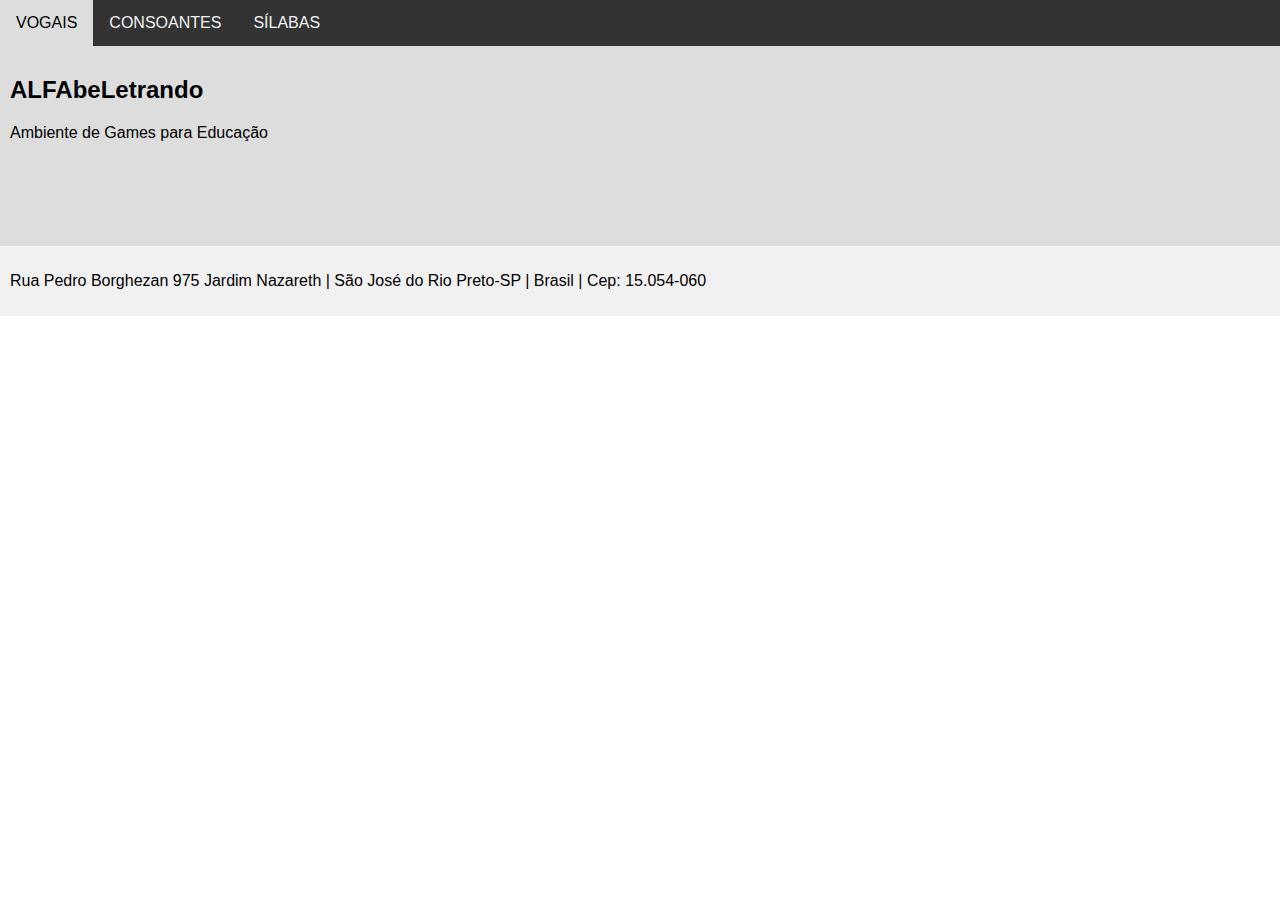
<file: index.html>
<!DOCTYPE html>
<html lang="en">
<head>
    <meta charset="UTF-8">
    
    <link rel="stylesheet" href="estilos.css">

    <meta http-equiv="X-UA-Compatible" content="IE=edge">
    <meta name="viewport" content="width=device-width, initial-scale=1.0">
    <title>Meu HTML5</title>
</head>
<body>
    <div class="topnav">
        <a href="#">VOGAIS</a>
        <a href="#">CONSOANTES</a>
        <a href="#">SÍLABAS</a>
    </div>
    
    <div class="content">
        <h2>ALFAbeLetrando</h2>
        <p>Ambiente de Games para Educação</p>
    </div>

    <div class="footer">
        <p>Rua Pedro Borghezan 975 Jardim Nazareth | São José do Rio Preto-SP | Brasil | Cep: 15.054-060</p>
    </div>

</body>
</html>
</file>
<file: estilos.css>
*{
    box-sizing:border-box;
    font-family: Verdana, Geneva, Tahoma, sans-serif;
}

body {
    margin:0;
    font-family: Verdana, Geneva, Tahoma, sans-serif;
}

/* Stylo do menu de navegação */
.topnav {
    overflow:hidden;
    background-color: #333;
}

/*Stylo dos links de navegação */
.topnav a{
    float:left;
    display:block;
    color:#f2f2f2;
    text-align: center;
    padding: 14px 16px;
    text-decoration: none;
}

/*Mudança de cor Hover */
.topnav a:hover{
    background-color: #ddd;
    color: black;
}

/* Style do conteúdo */
.content {
    background-color: #ddd;
    padding: 10px;
    height: 200px; /*pode ser removido. apenas para demosntração */
}

/*Style do rodapé */
.footer {
    background-color: #f1f1f1;
    padding: 10px;
}
</file>
